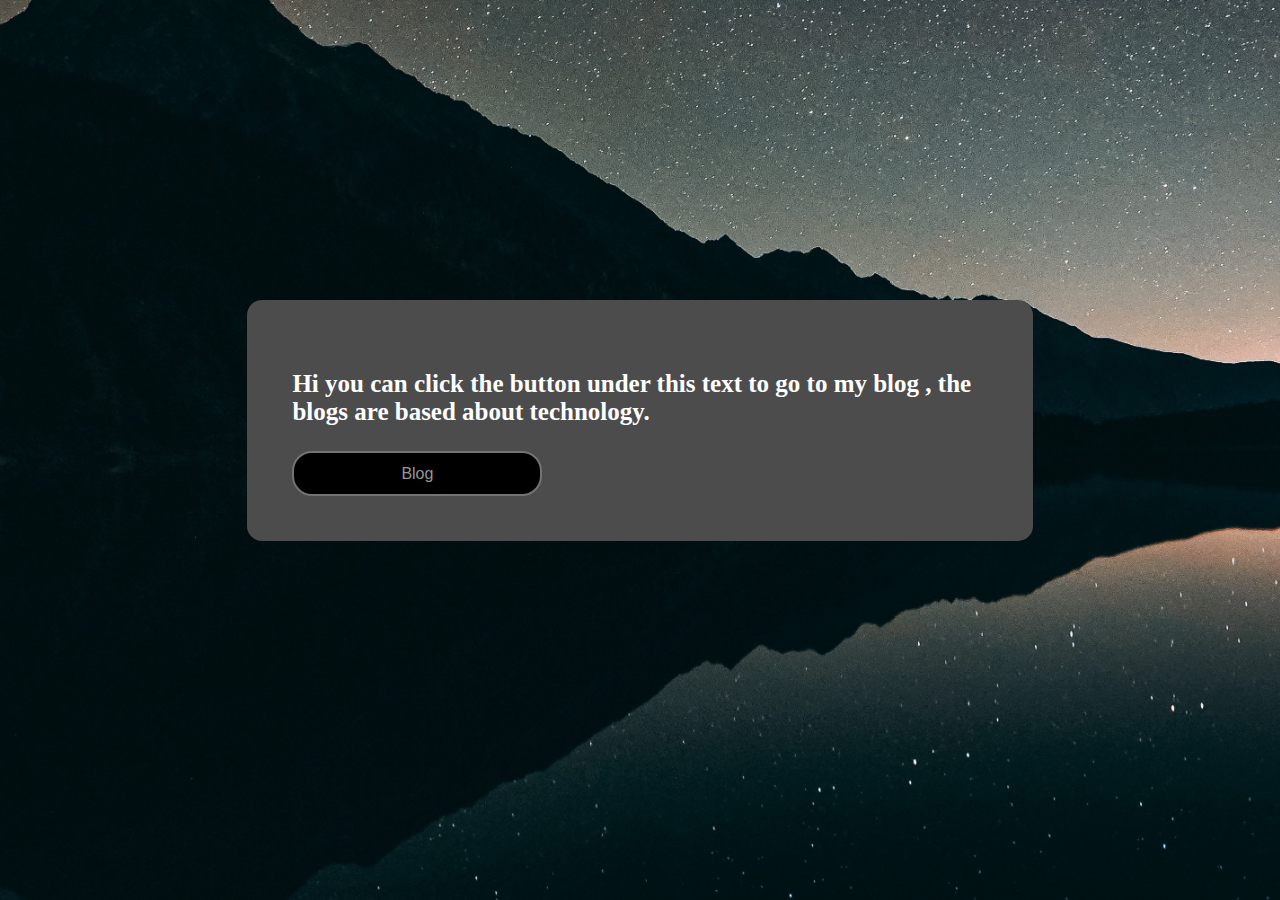
<file: index.html>
<!DOCTYPE html>
<head>

    <title>Home </title>

    <link rel="icon" type="image/x-icon" href="photos/Screenshot 2022-11-05 204019.png" >
 <link rel="stylesheet" href="styles/styleindex.css">

 <style type="text/css">
    body    {
        background-image:url(photos/epicbackground.jpg) ;
        background-size: cover;
        background-attachment: fixed;
        color: white;
    }

    .content {
        background-color: rgb(76, 76, 76);
        width: 55%;
        padding: 45px;
        margin: 100px auto;
        font-size: 25px;
        margin-top: 300px;
        border-radius: 15px;
    }

    

 </style>


</head>

<body>
   <div class="content">

    <p>
        <strong> Hi you can click the button under this text to go to my blog , the blogs are based about technology. </strong>

    </p>

    <button type="button" class="blog-button" onclick="location.href= 'https://yeeetsk.github.io/yeeet-website/info-me.html'" >Blog</button>

  




   </div>

  </body>
</file>
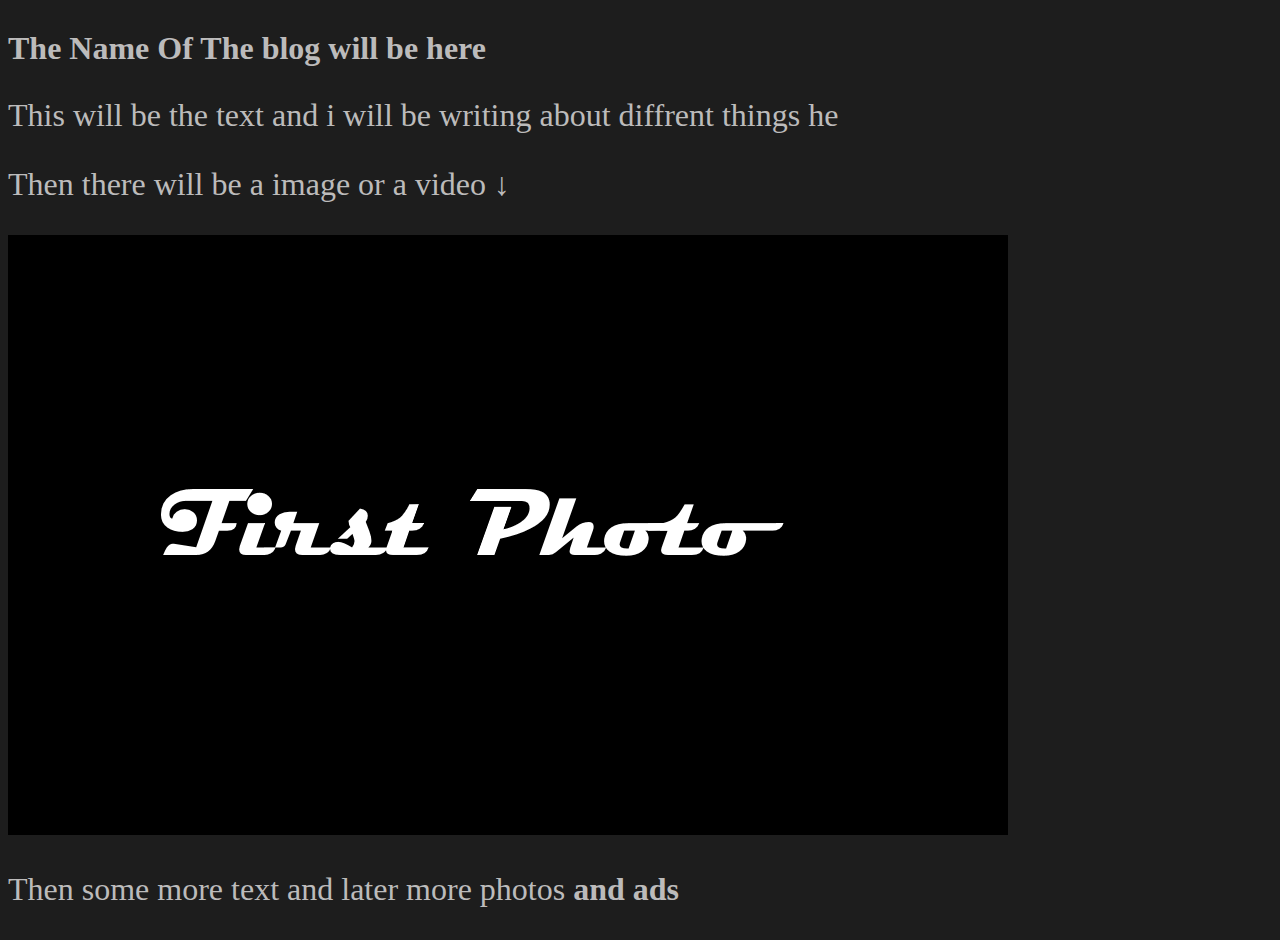
<file: blog1.html>
<!DOCTYPE html>

<head> 
    <link rel="icon" type="image/x-icon" href="photos/Screenshot 2022-11-05 204019.png" >  
    <title>The First Blog</title>
    <link rel="stylesheet" href="styles/blogs.css">

</head>

<body>
    
    <div class="blog1-text1">
        <strong>The Name Of  The blog will be here </strong>
        <p class="text-blog1">
            This will be the text and i will be writing about diffrent things he
        </p>

        <p>
            Then there will be a image or a video  	&#8595
        </p>
    

    </div>

    <img src="photos/blogphoto1.png" class="blog1-photo1">

    <div class="blog1-text2">
  <p>Then some more text and later more photos <strong> and ads</strong> </p>

  

    </div>
   
    


</body>
</file>
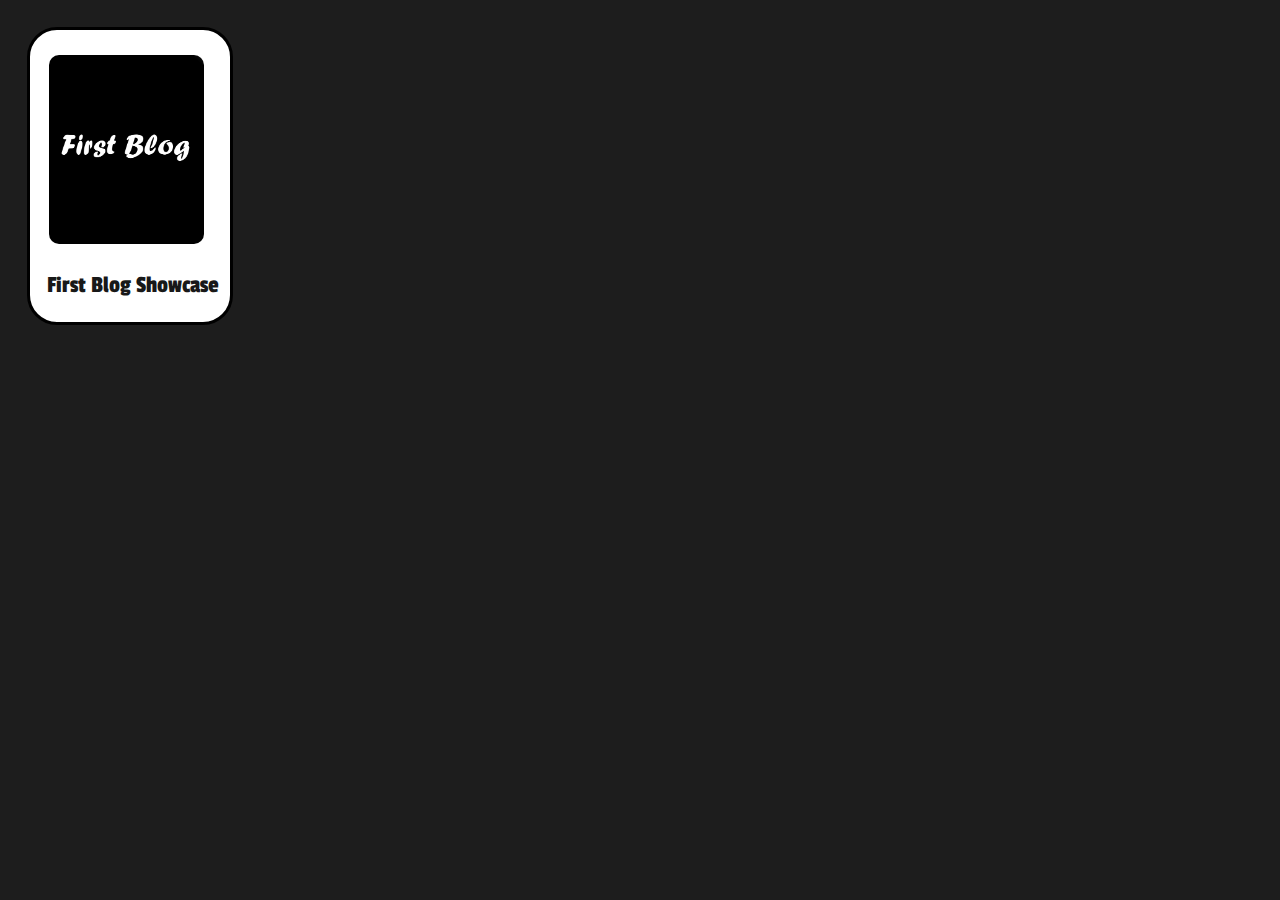
<file: info-me.html>
<!DOCTYPE html>

<head>
 
  <link rel="preconnect" href="https://fonts.googleapis.com">
<link rel="preconnect" href="https://fonts.gstatic.com" crossorigin>
<link href="https://fonts.googleapis.com/css2?family=Passion+One&display=swap" rel="stylesheet">

<link rel="preconnect" href="https://fonts.gstatic.com" crossorigin>
<link href="https://fonts.googleapis.com/css2?family=Dancing+Script:wght@600&display=swap" rel="stylesheet">
  
  <link rel="icon" type="image/x-icon" href="photos/Screenshot 2022-11-05 204019.png" >
    <link rel="stylesheet" href="styles/styleinfo.css">
    <title>Blogs</title>




</head>



<body>     
  
  <div class="first-blog">
  
    <a href="https://yeeetsk.github.io/yeeet-website/blog1.html">
      <img src="photos/blog1.png"  class="blog1-img">
    </a> 
    <p class="blog1-title">First Blog Showcase</p>


 

  </div>
  

  
        

</body>
</file>
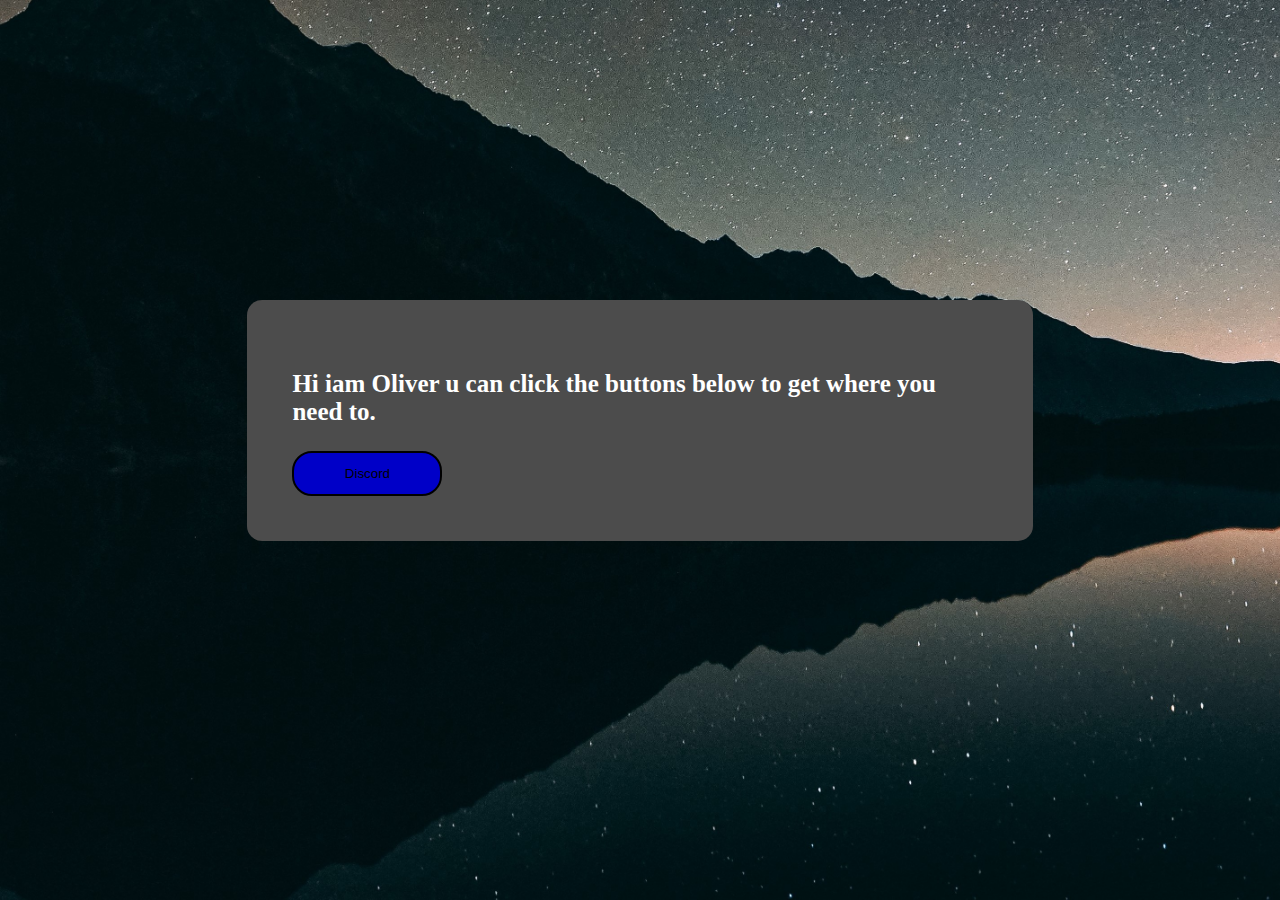
<file: website-1.html>
<!DOCTYPE html>
<head>
 <link rel="stylesheet" href="styles/style.css">

 <style type="text/css">
    body    {
        background-image:url(photos/epicbackground.jpg) ;
        background-size: cover;
        background-attachment: fixed;
        color: white;
    }

    .content {
        background-color: rgb(76, 76, 76);
        width: 55%;
        padding: 45px;
        margin: 100px auto;
        font-size: 25px;
        margin-top: 300px;
        border-radius: 15px;
    }

    

 </style>


</head>

<body>
   <div class="content">

    <p>
        <strong> Hi iam Oliver u can click the buttons below to get where you need to.  </strong>

    </p>

    <button class="discord-button" type="button" onclick="location.href='<button class="discord-button" type="button" onclick=location.href='https://discord.gg/wX3t4JEpSh' >Discord</button>



   </div>

  </body>
</file>
<file: styles/styleindex.css>
.blog-button {
    background-color: rgb(0, 0, 0);
    height: 45px;
    width: 250px;
    border-radius: 20px;
    transition: 0.25s;
    border-color: rgb(117, 114, 114);
    border-style: solid;
    color: rgb(151, 151, 151);
    font-size: medium;
    text-align: center;
    margin: auto;
    transition-delay: 0.25ms;
}

.blog-button:hover {
    opacity: 0.5;
    border-radius: 12px;
    transition-delay: 0.25ms;

}

.blog-button:active {
    background-color: rgb(105, 105, 105);
    border: none;  
    border-radius: 12px;
    transition-delay: 0.25ms;
}
</file>
<file: styles/blogs.css>
body {
  background-color: rgb(29, 29, 29);

}

.blog1-text1 {
  color: rgb(188, 187, 187);
  margin-top: 30px;
  font-size: xx-large;
  

}

.text-blog1 {
  margin-bottom: 30px;
  margin-top: 30px;

}

.blog1-photo1 {
  height: 600px;
  width: 1000px;

}

.blog1-text2 {
  color: rgb(188, 187, 187);
  margin-top: 30px;
  font-size: xx-large;

}
</file>
<file: styles/styleinfo.css>
body {
  background-color: rgb(29, 29, 29);

}

.blog1-title {
  margin-left: 17px;
  color: rgb(24, 24, 24);
  font: bold;
  font-size: x-large;
  font-family: 'Passion One', cursive;

}

.blog1-img {
  height: 5cm;
  margin-left: 0.5cm;
  margin-top: 25px;
  border-radius: 10px;
  
}


.first-blog {
 display: inline-block;
 background-color: white;
 margin-left: 0.5cm; 
 margin-top: 0.5cm;
 width: 200px;
 border-radius: 30px;
 border: solid;
 border-color: black;
 
}

.first-blog:hover {
  box-shadow: 16px 20px 16px rgb(0, 0, 0) ;
  transition-delay: 0.25ms;
  border-radius: 20px;
  opacity: 0.7;
  animation-delay: 0.25ms;

}



body:vertical {
  background-color: white;

}
</file>
<file: styles/style.css>
.discord-button {
    background-color: rgb(0, 0, 200);
    height: 45px;
    width: 150px;
    border-radius: 20px;
    transition: 0.25s;
    border-color: black;
    border-style: solid;

}

.discord-button:hover {
    opacity: 0.5;

}

.discord-button:active {
    background-color: grey;
    border-color: rgb(255, 255, 255);   
}
</file>
